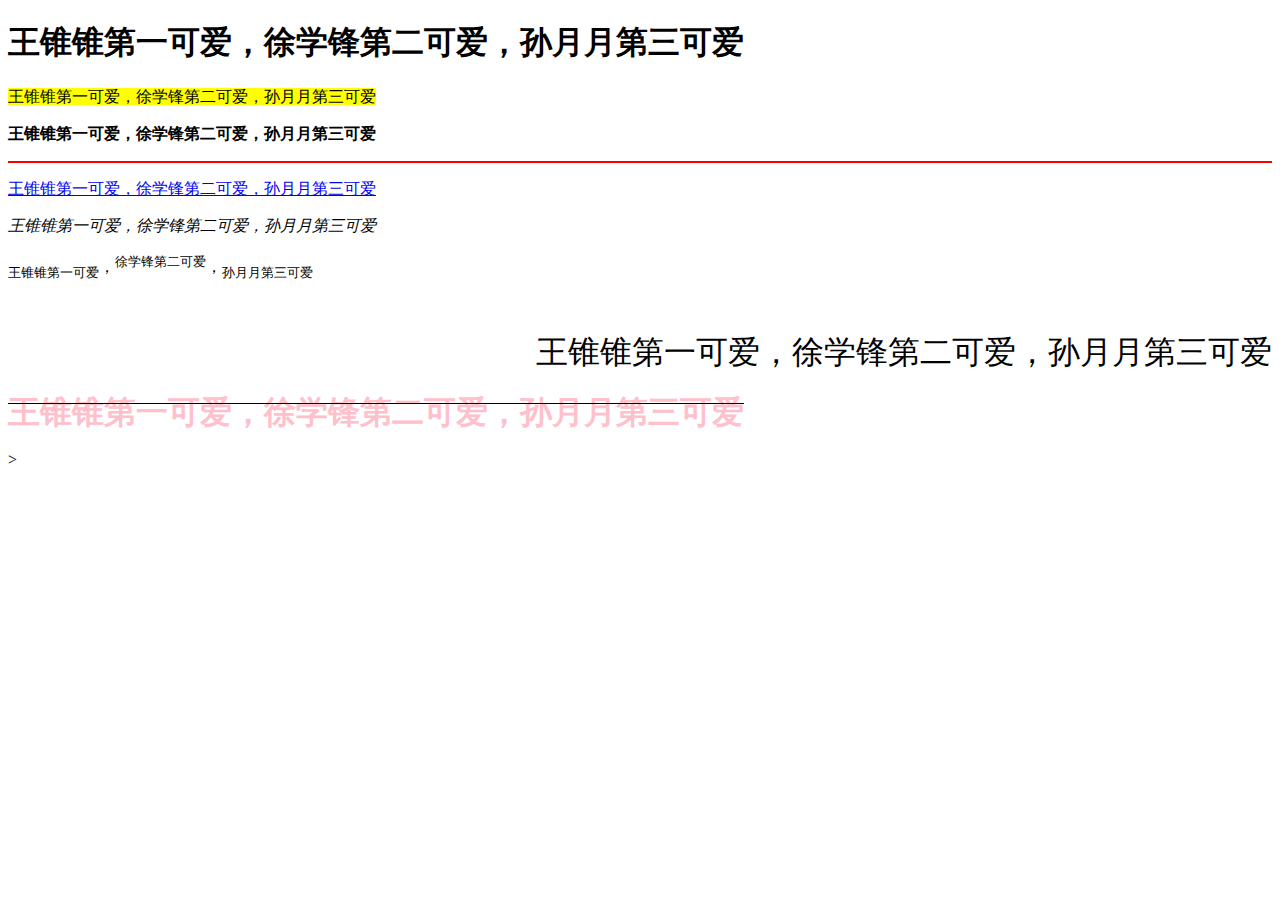
<file: fairy.1.html>
<!DOCTYPE html>
<html>
	<head>
		<meta charset="utf-8" />
		<title></title>
	</head>
	<body>
		<h1>王锥锥第一可爱，徐学锋第二可爱，孙月月第三可爱</h1>
		<p><mark>王锥锥第一可爱，徐学锋第二可爱，孙月月第三可爱</mark></p>
		<p><b>王锥锥第一可爱，徐学锋第二可爱，孙月月第三可爱</b></p>
		<hr font color="red">
		<p><a href="http://875.superyd.com/tab_js?534666935">王锥锥第一可爱，徐学锋第二可爱，孙月月第三可爱</a></p>
		<p><i>王锥锥第一可爱，徐学锋第二可爱，孙月月第三可爱</i></p>
		<p><sub>王锥锥第一可爱</sub>，<sup>徐学锋第二可爱</sup>，<sub>孙月月第三可爱</sub></p>
		<br>
		<p align="right"><font face="楷体" size="6">王锥锥第一可爱，徐学锋第二可爱，孙月月第三可爱</font></p>
		<p><del><font color="pink" size="6"><b>王锥锥第一可爱，徐学锋第二可爱，孙月月第三可爱</b></font></del></p>
		
	</body>>
</html>
</file>
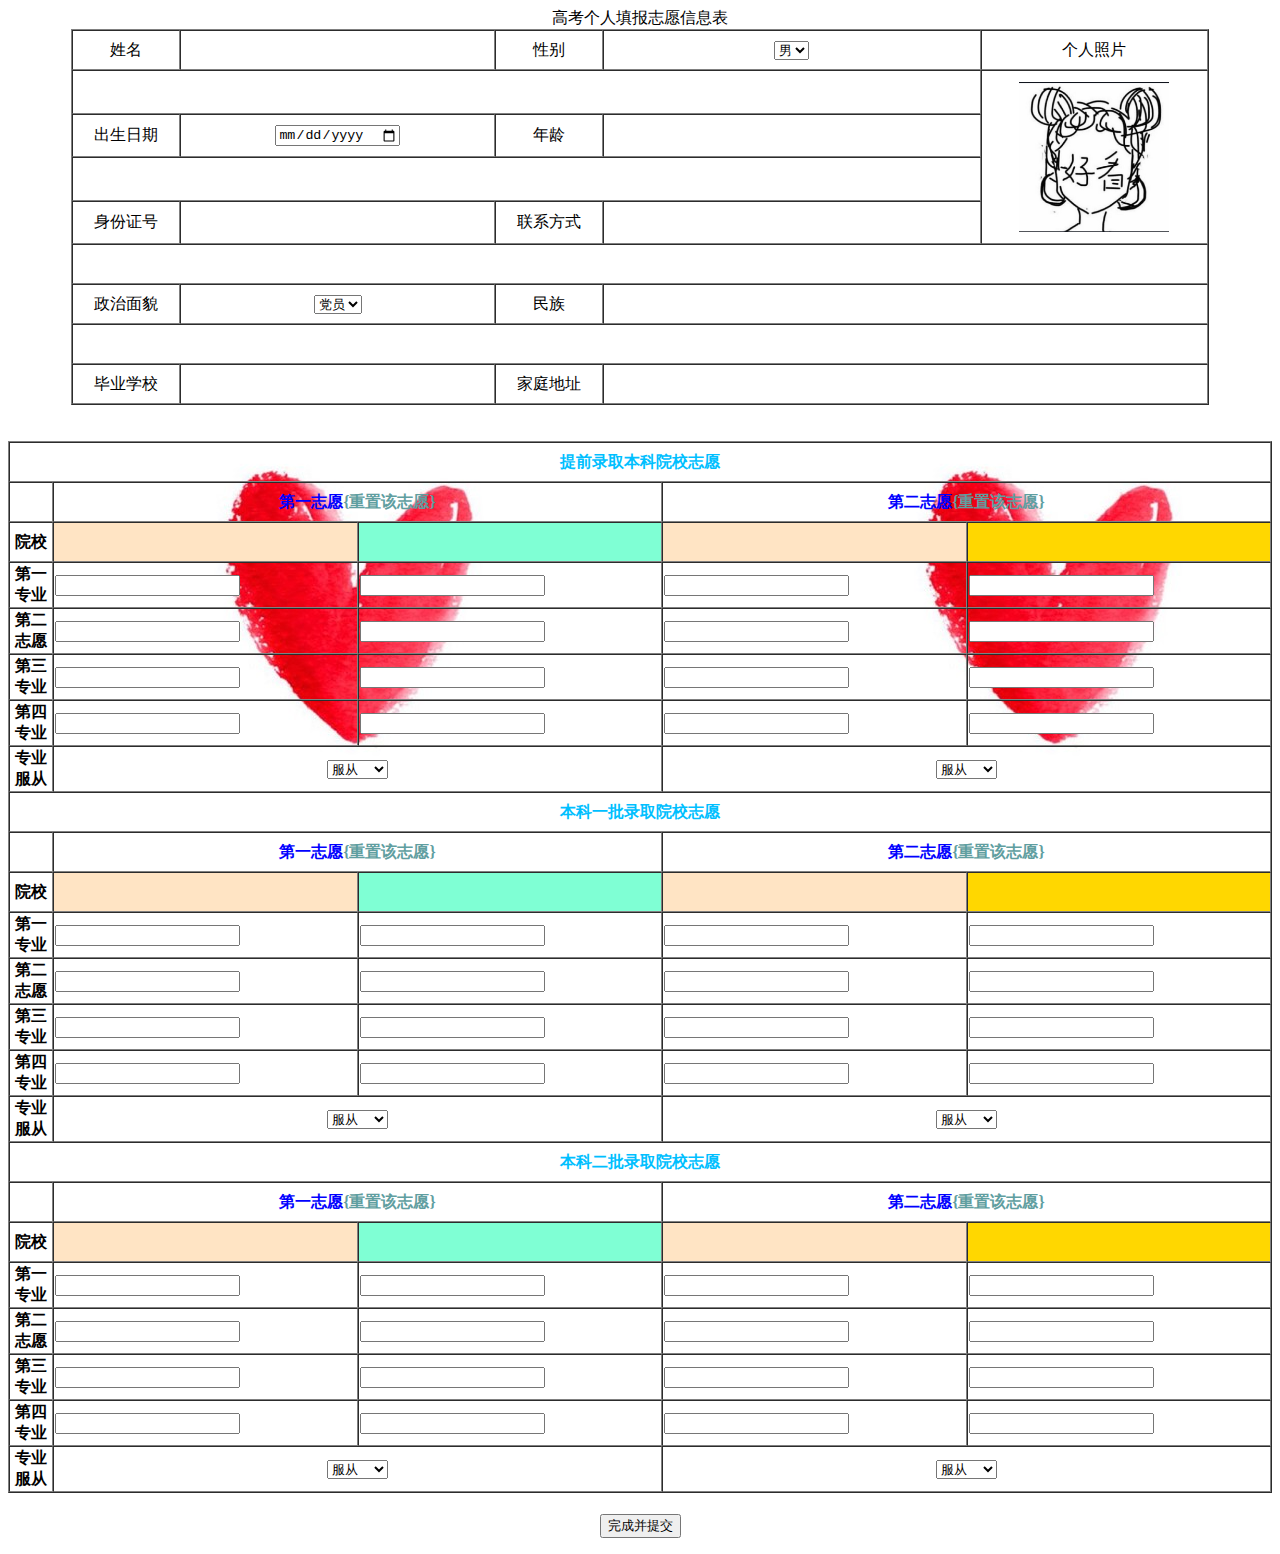
<file: fairy2.html>
<!DOCTYPE html>
<html>
	<head>
		<meta charset="utf-8" />
		<title></title>
	</head>
	<body background="2345_image_file_copy_2.jpg">
		<table border="1px" width="90%" cellspacing="0px" align="center" >
			<caption>高考个人填报志愿信息表</caption>
			<tr height="40px">
				<td width="40px" align="center">姓名
				</td>
				<td width="120px">
				</td>
				<td width="40px" align="center">性别
				</td>
				<th width="150px">
				<select>
					<option>男</option>
					<option>女</option>
				</select>
				</th>
				<td align="center">个人照片
				</td>
			</tr>
			<tr height="40px" >
				<td colspan="4">
					
				</td>
				<td rowspan="4" width="20%">
			<div style="text-align:center;"><img src="IMG_20180721_000233.jpg "style="display:block;margin:10px auto;"  width="150px" height="150px"></div>
				</td>
			</tr>
			<tr height="40px">
				<td width="40px" align="center">出生日期
				</td>
				<th><input type="date" />
				
				</td>
				<td width="40px" align="center">年龄
				</td>
				<td>
				</td>
				
			</tr>
				<tr height="40px" >
				<td colspan="4">
					
				</td>
			</tr>
			<tr height="40px">
				<td width="40px" align="center">身份证号
				</td>
				<td>
				</td>
				<td width="40px" align="center">联系方式
				</td>
				<td>
				</td>
			</tr>
			<tr height="40px" cosplan="5" >
				<td colspan="5">
					
				</td>
			</tr>
			<tr height="40px">
				<td width="40px" align="center">政治面貌
				</td>
				<th>
				<select>
				<option>党员</option>
				<option>团员</option>
				<option>群众</option>
				</select>
				
				</td>
				<td width="40px" align="center">民族
				</td>
				<td colspan="2">
				</td>
				
				
				
			</tr>
			<tr height="40px" cosplan="5" >
				<td colspan="5">
					
				</td>
			</tr>
			<tr height="40px">
				<td width="40px" align="center">毕业学校
				</td>
				<td>
				</td>
				<td width="40px" align="center">家庭地址
				</td>
				<td colspan="2">
				</td>
			</tr>
			</table>
			</br>
			</br>
		<table border="1px" width="100%" cellspacing="0px" align="center" >
		
			<tr  height="40px">
			<th colspan="5"><font color="deepskyblue">提前录取本科院校志愿</font>
			</td>
			</tr>
			<tr height="40px" >
			<td width="40px">
			</td>
			<th colspan="2" ><font color="blue">第一志愿</font><font color="cadetblue">{重置该志愿}</font>
			</th>
			<th colspan="2"> <font color="blue">第二志愿</font><font color="cadetblue">{重置该志愿}</font>
			</th>
			</tr>
			<tr height="40px">
			<th>院校
			</th>
			<td bgcolor="bisque" >
			</td>
			<td bgcolor="aquamarine" >
			</td>
			<td bgcolor="bisque">
			</td>
			<td bgcolor="gold">
			</td>
			<tr height="40px">
			<th>第一专业
			</th>
			<td> <input type="text" />
			</td>
			<td><input type="text" />
			</td>
			<td><input type="text" />
			</td>
			<td><input type="text" />
			</td>
			</tr><tr height="40px">
			<th>第二志愿
			<td> <input type="text" />
			</td>
			<td><input type="text" />
			</td>
			<td><input type="text" />
			</td>
			<td><input type="text" />
			</td>
			</tr>
			<tr height="40px">
			<th>第三专业
			</th>
			<td><input type="text" />
			</td>
			<td><input type="text" />
			</td>
			<td><input type="text" />
			</td>
			<td><input type="text" />
			</td>
			</tr><tr height="40px">
			<th>第四专业
			</th>
			<td><input type="text" />
			</td>
			<td><input type="text" />
			</td>
			<td><input type="text" />
			</td>
			<td><input type="text" />
			</td>
			</tr>
			<tr>
			<th>专业服从
			</th>
			<th colspan="2">
			<select>
			<option>服从</option>
			<option>不服从</option>
			</select>
			</th>
			<th colspan="2" height="40px">
			<select>
			<option>服从</option>
			<option>不服从</option>
			</select>
			</th>
			</tr>
			<tr  height="40px">
			<th colspan="5"><font color="deepskyblue">本科一批录取院校志愿</font>
			</td>
			</tr>
			<tr height="40px" >
			<td width="40px">
			</td>
			<th colspan="2" ><font color="blue">第一志愿</font><font color="cadetblue">{重置该志愿}</font>
			</th>
			<th colspan="2"> <font color="blue">第二志愿</font><font color="cadetblue">{重置该志愿}</font>
			</th>
			</tr>
			<tr height="40px">
			<th>院校
			</th>
			<td bgcolor="bisque" >
			</td>
			<td bgcolor="aquamarine" >
			</td>
			<td bgcolor="bisque">
			</td>
			<td bgcolor="gold">
			</td>
			<tr height="40px">
			<th>第一专业
			</th>
			<td> <input type="text" />
			</td>
			<td><input type="text" />
			</td>
			<td><input type="text" />
			</td>
			<td><input type="text" />
			</td>
			</tr><tr height="40px">
			<th>第二志愿
			<td> <input type="text" />
			</td>
			<td><input type="text" />
			</td>
			<td><input type="text" />
			</td>
			<td><input type="text" />
			</td>
			</tr>
			<tr height="40px">
			<th>第三专业
			</th>
			<td><input type="text" />
			</td>
			<td><input type="text" />
			</td>
			<td><input type="text" />
			</td>
			<td><input type="text" />
			</td>
			</tr><tr height="40px">
			<th>第四专业
			</th>
			<td><input type="text" />
			</td>
			<td><input type="text" />
			</td>
			<td><input type="text" />
			</td>
			<td><input type="text" />
			</td>
			</tr>
			<tr>
			<th>专业服从
			</th>
			<th colspan="2">
			<select>
			<option>服从</option>
			<option>不服从</option>
			</select>
			</th>
			<th colspan="2" height="40px">
			<select>
			<option>服从</option>
			<option>不服从</option>
			</select>
			</th>
			</tr>
			<tr  height="40px">
			<th colspan="5"><font color="deepskyblue">本科二批录取院校志愿</font>
			</td>
			</tr>
			<tr height="40px" >
			<td width="40px">
			</td>
			<th colspan="2" ><font color="blue">第一志愿</font><font color="cadetblue">{重置该志愿}</font>
			</th>
			<th colspan="2"> <font color="blue">第二志愿</font><font color="cadetblue">{重置该志愿}</font>
			</th>
			</tr>
			<tr height="40px">
			<th>院校
			</th>
			<td bgcolor="bisque" >
			</td>
			<td bgcolor="aquamarine" >
			</td>
			<td bgcolor="bisque">
			</td>
			<td bgcolor="gold">
			</td>
			<tr height="40px">
			<th>第一专业
			</th>
			<td> <input type="text" />
			</td>
			<td><input type="text" />
			</td>
			<td><input type="text" />
			</td>
			<td><input type="text" />
			</td>
			</tr><tr height="40px">
			<th>第二志愿
			<td> <input type="text" />
			</td>
			<td><input type="text" />
			</td>
			<td><input type="text" />
			</td>
			<td><input type="text" />
			</td>
			</tr>
			<tr height="40px">
			<th>第三专业
			</th>
			<td><input type="text" />
			</td>
			<td><input type="text" />
			</td>
			<td><input type="text" />
			</td>
			<td><input type="text" />
			</td>
			</tr><tr height="40px">
			<th>第四专业
			</th>
			<td><input type="text" />
			</td>
			<td><input type="text" />
			</td>
			<td><input type="text" />
			</td>
			<td><input type="text" />
			</td>
			</tr>
			<tr>
			<th>专业服从
			</th>
			<th colspan="2">
			<select>
			<option>服从</option>
			<option>不服从</option>
			</select>
			</th>
			<th colspan="2" height="40px">
			<select>
			<option>服从</option>
			<option>不服从</option>
			</select>
			</th>
			</tr>
			</table>
			<p align="center"><font size="5">
			<a href="submit.html">
				
				<input  type="button" onclick="window.location".href('完成并提交.html')" value="完成并提交"/html/>
			</a>
			</font>
			</p>
			
			
			
			
			
			
			
			
			
			
			
			
			
			
			
			
			
			
			
			
			
		
		
	</body>
</html>
</file>
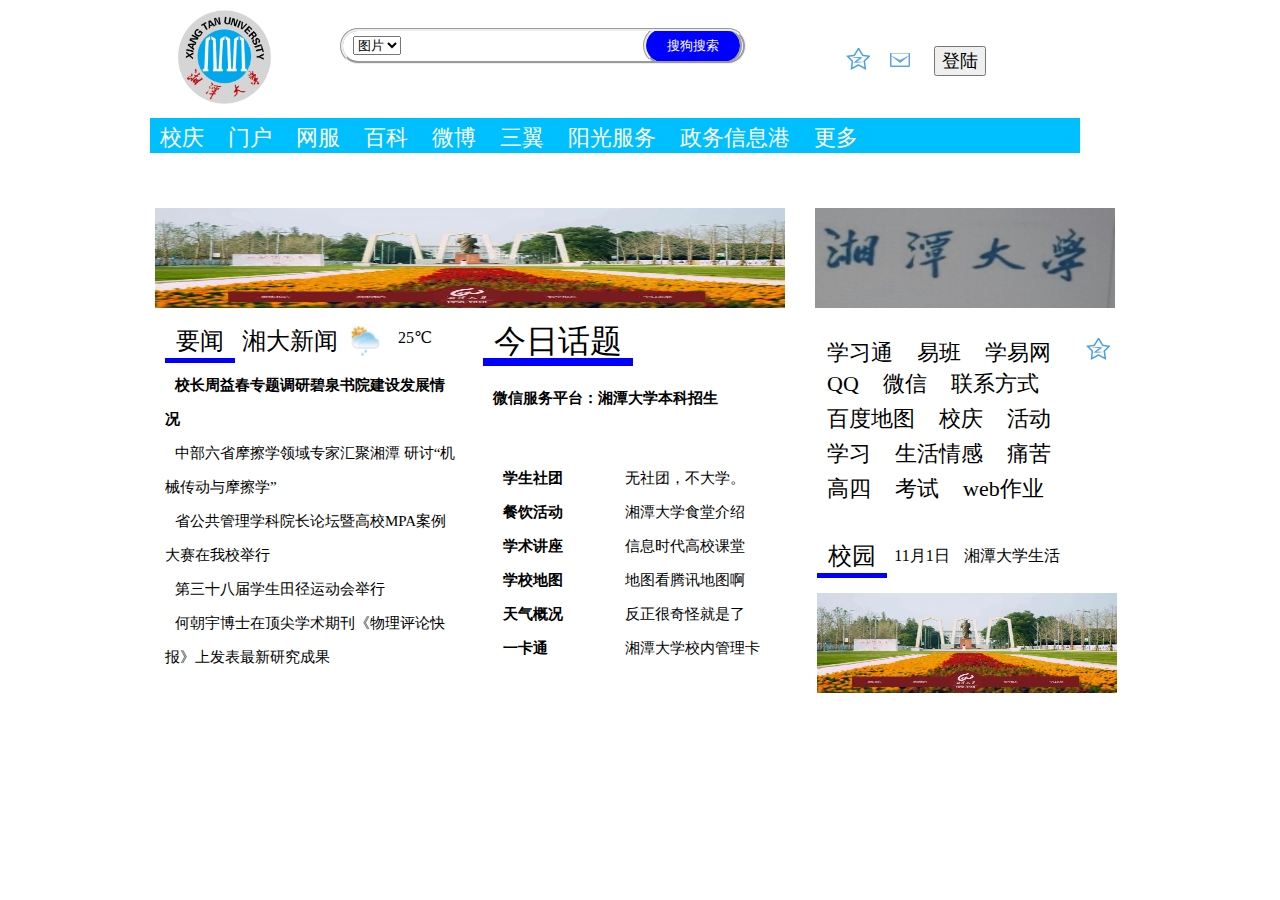
<file: fairy5.html>
<!DOCTYPE html>
<html>
	<head>
		<meta charset="utf-8" />
		<title></title>
		<style type="text/css">
		.box1{width:1000px;height:700px;margin:0 auto;}
		.box2{width:100px;height:100px;float: left;margin-right: 100px;}
		.box3{width:950px;height:100px;float: left;}
		.box7{width:400px;height:30px;float: left;border-radius:30px;border:groove;margin-top: 20px;overflow: hidden;}
		.box4{width:80px;height:30px;;float: left;margin-left: 10px;margin-top: 5px;}
		.box8{width:100px;height:39px;;float:right;border-radius:30px;border:groove;background-color:blue ;color: white;margin-top: -5px;}
		.box9{width:200px;height:28px;;float: left;border: transparent;}
		.box10{width:10px;height:30px;;float: left;}
		.box11{width: 700px;height: 100px;float: left;margin-left: 15px;}
		.box12{width: 300px;height: 100px;float: left;background-color: hotpink;margin-left: -40px;}
		.box13{width:70px;height: 40px;float: left;text-align: center;line-height: 46px;}
		.box14{width:100px;height: 40px;float: left;text-align: center;line-height: 46px;margin-left: 5px;}
		.box15{width:150px;height: 40px;text-align: center;line-height: 46px;margin-top: 10px;}
		.box19{width:110px;height: 350px;background-color:transparent;float: left;margin-top: 20px;margin-left: 10px;}
		.box20{width:169px;height: 0px;background-color:transparent;float: left;margin-left: 12px;margin-top: 20px;}
		.box21{width:300px;height:50px;background-color:transparent;margin-bottom: 10px;margin-top: 10px;}
		.box22{width: 20px;height: 20px;float: left;margin-left: 10px;margin-top: 8px;}
		.box23{width: 20px;height: 20px;float: left;margin-left: 28px;margin-top: 10px;}
		.box24{width:300px;height: 190px;background-color:transparent;margin-top: 10px;margin-left: 6px;padding-top: 15px;}
		.box25{width:20px;height: 10px;margin-left: 169px;margin-top: -70px;}
		.box26{width:300px;height:150px;background-color: transparent;margin-bottom: 10px;margin-top: 10px;margin-left: 6px;}
		.box27{width:300px;height:200px;background-color:transparent;margin-bottom: 10px;margin-top: 10px;}
		.box28{width:300px;height:50px;background-color:transparent; margin-bottom: 10px;}	
		.box29{width:300px;height:100px;background-color:transparent;margin-bottom: 30px;}	
		ul{
				list-style: none;
				margin: 10px;
				padding: 0;
				
				background-color: deepskyblue;
			}
			li{display: inline-block;
			text-decoration: none;10px
				margin: 10px;
				font-size: 30px;
			}
			li a{
				text-decoration: none;
				margin: 10px;
				color: white;
				font-size: 22px;	
			}
			li a:hover{color:gray ;}
			li a:visited{color:olivedrab ;}
			.qqkj:link{
			width: 24px;
			height:26px ;
			background-image:url(icons.png) ;
			background-position: 0px -100px;
			background-repeat: none;
		    float: left;
		    margin-left: 100px;
		    margin-top: 40px;
			}
			.qqkj:hover{
			width:24 px;
			height:26px ;
			background: url(icons.png);
			background-position: 0px -150px;
			background-repeat: none;
			float: left;
			}
			.qq{width:24 px;
			height:26px ;float: left;}
		.youx:link{
			width: 24px;
			height:20px ;
			background-image:url(icons.png) ;
			background-position: 0px -200px;
			background-repeat: none;
		    float: left;
		    margin-top: 45px;
			}
			.youx:hover{
			width:24 px;
			height:20px ;
			background: url(icons.png);
			background-position: 0px -250px;
			background-repeat: none;
			float: left;
			}
			.y{width: 24px;height: 20px;float: left;margin-left: 20px;}
			
			.box5{width: 60px;
			height: 70;
			float: left;
			margin-top: 38px;
			margin-left: 20px;}
			.box6{width: 313px;
			height: 320px;
			float: left;
			margin-left: 15px;
			background-color: transparent
			margin-top: 30px;
			}
			.box17{width: 305px;
			height: 320px;
			float: left;
			margin-left: 15px;
			background-color: transparent
			margin-top: 30px;
			}
			ul.t{
				list-style: none;
				margin: 10px;
				padding: 0;
				background-color: transparent;}
				
			.w a{
			text-decoration: none;
			  color: black;	
				margin: 10px;
				font-size: 10px;
			}
			.w a:link{
				text-decoration: none;
				margin: 10px;
				font-size: 15px;
			}
			.w a:hover{color:blue ;}
			.w a:visited{color:olivedrab ;}
			.m li{display: inline-block;
			float: left;
			margin-left: 20px;}
			.m a{text-align: center;
			text-decoration: none;
			color: #000000;}
			li a:hover{color: cyan;}
			.dd:link{
			width: 24px;
			height:26px ;
			background-image:url(icons.png) ;
			background-position: 0px -100px;
			background-repeat: none;
		    float: left;
		    margin-left: 100px;
		    margin-top: 40px;
			}
			.dd:hover{
			width:24 px;
			height:26px ;
			background: url(icons.png);
			background-position: 0px -150px;
			background-repeat: none;
			float: left;
			}

			
			
			
			
		</style>
	</head>
	<body>
		<div class="box1">
			<div class="box2">
				<img src="2345_image_file_copy_4.jpg" width="170px";height="170px;"></div>
				<div class="box7"><div class="box4"><select style=" display:none”>
  <option value="volvo";">网页</option>
  <option value="saab">图片</option>
  <option value="opel">视频</option>
  <option value="audi">音乐</option>
   <option value="audi">地图</option>
</select>
  </div>
				
		<input type="text" class="box9" >
		<button class="box8">搜狗搜索</button></div>
			<div class="qq">
				<a class="qqkj" href="#"> </a>
				</div>
				<div class="y">
				<a class="youx" href="#"> </a>
				</div>
				<div class="box5"><button><font size="4">登陆</font></button></div>

				<div class="box3">
				
				
				
				<ul>
					<li><a href="http://60.xtu.edu.cn/template2/home/index">校庆</a></li>
					<li><a href="http://202.197.224.171/zfca/login?service=http%3A%2F%2F202.197.224.171%2Fportal.do">门户</a></li>
					<li><a href="http://nic.xtu.edu.cn/">网服</a></li>
					<li><a href="https://baike.baidu.com/item/湘潭大学/245799?fr=aladdin">百科</a></li>
				    <li><a href="[图片]https://weibo.com/u/5725856399?is_hot=1">微博</a></li>
					<li><a href="https://www.sky31.com/">三翼</a></li>
					<li><a href="http://fuwu.xtu.edu.cn/web/index.jsp">阳光服务</a></li>
					<li><a href="http://zp.xtu.edu.cn/">政务信息港</a></li>
				
					<li><a href="http://zwxxg.xtu.edu.cn/">更多</a></li>
				</ul></div>
				<div class="box11"><img src="2345_image_file_copy_5.jpg" width="630px" height="100px" ></div>
				<div class="box12"><img src="IMG_20181031_184809.jpg" width="300px" height="100px"></div>
				<div class="box6">
					<ul class="t"><div class="box13" style="border-bottom:5px solid blue;">
					
					<font size=5">要闻</font></a></div>
					<div class="box14" ><font size="5">湘大新闻</font></div>
					<div class="box22"><img src="太阳.jpg" width="30px";hheight="30px"></div>
					<div class="box23">25℃</div>
					<b><li class="w"><a href="http://news.xtu.edu.cn/html/zonghexw/show_11156.html" >校长周益春专题调研碧泉书院建设发展情况</a></b>
						
					</li>
					
					<li class="w"><a href="http://news.xtu.edu.cn/html/jiaoxueky/show_11153.htm l">中部六省摩擦学领域专家汇聚湘潭 研讨“机械传动与摩擦学”
					</a>
						
					</li>
						
						
						<li class="w"><a href="http://news.xtu.edu.cn/html/jiaoxueky/show_11160.html">省公共管理学科院长论坛暨高校MPA案例大赛在我校举行</a></li>
					
						
						<li class="w"><a href="http://news.xtu.edu.cn/html/zonghexw/show_11155.html">第三十八届学生田径运动会举行</a></li>
					
						<li class="w"><a href="//news.xtu.edu.cn/html/jiaoxueky/show_11161.html">何朝宇博士在顶尖学术期刊《物理评论快报》上发表最新研究成果</a></li>
					
						
					</ul>
				</div>
					<div class="box6">
					<div class="box15" style="border-bottom:8px solid blue;">
					<font size=6">
					今日话题</font></div>
					<div class="box21">
						<b><li class="w"><a href="http://www.xtu.edu.cn/xxgk/">微信服务平台：湘潭大学本科招生　</a></li></b>
						
					</div>
					<div class="box19"><li class="w"><b><a href="http://www.xtu.edu.cn/xxgk/">学生社团</a></b></li>
						<li class="w"><b><a href="http://www.xtu.edu.cn/xxgk/">餐饮活动</a></b></li>
						<li class="w"><b><a href="http://www.xtu.edu.cn/xxgk/">学术讲座</a></b></li>
						<li class="w"><b><a href="http://www.xtu.edu.cn/xxgk/">学校地图</a></b></li>
						<li class="w"><b><a href="http://www.xtu.edu.cn/xxgk/">天气概况</a></b></li>
						<li class="w"><b><a href="http://www.xtu.edu.cn/xxgk/">一卡通</a></b></li>
						
					</div>
					<div class="box20"><li class="w"><a href="http://www.xtu.edu.cn/xxgk/">无社团，不大学。</a></li>
						<li class="w"><a href="http://www.xtu.edu.cn/xxgk/">湘潭大学食堂介绍</a></li>
						<li class="w"><a href="http://www.xtu.edu.cn/xxgk/">信息时代高校课堂</a></li>
						<li class="w"><a href="http://www.xtu.edu.cn/xxgk/">地图看腾讯地图啊</a></li>
						<li class="w"><a href="http://www.xtu.edu.cn/xxgk/">反正很奇怪就是了</a></li>
						<li class="w"><a href="http://www.xtu.edu.cn/xxgk/">湘潭大学校内管理卡</a></li></div>
					
					
					</div>
						
					
					<div class="box6"><div class="box24">
						<li><a href=""><font color="#000000">学习通</font></a></li>
						<li><a href=""><font color="#000000">易班</font></a></li>
						<li><a href=""><font color="#000000">学易网</font></a></li>
						</li><div class="box25">
				<a class="qqkj" href="#"> </a>
				</div>
						
						<li><a href=""><font color="#000000">QQ</font></a></li>
						<li><a href=""><font color="#000000">微信</font></a></li>
						<li><a href=""><font color="#000000">联系方式</font></a></li>
				
						<li><a href=""><font color="#000000">百度地图</font></a></li>
						<li><a href=""><font color="#000000">校庆</font></a></li>
						<li><a href=""><font color="#000000">活动</font></a></li>
						<li><a href=""><font color="#000000">学习</font></a></li>
						<li><a href=""><font color="#000000">生活情感</font></a></li>
						<li><a href=""><font color="#000000">痛苦</font></a></li>
						<li><a href=""><font color="#000000">高四</font></a></li>
						<li><a href=""><font color="#000000">考试</font></a></li>
						<li><a href=""><font color="#000000">web作业</font></a></li>
					</div>
					<div class="box26">
						<div class="box13" style="border-bottom:5px solid blue;">
					
					<font size=5">校园</font></a></div>
					<div class="box13" >11月1日</div>
					<div class="box14" >湘潭大学生活</div>
					
					<div class="box27">
						
						<div class="box28"></div>
						<div class="box29"><img src="2345_image_file_copy_5.jpg" width="300px" height="100px"></div>
					</div>
						
						
						</div>	
					</div>
					
					
		
			
			
			
			
			
		</div>
	</body>
</html>
</file>
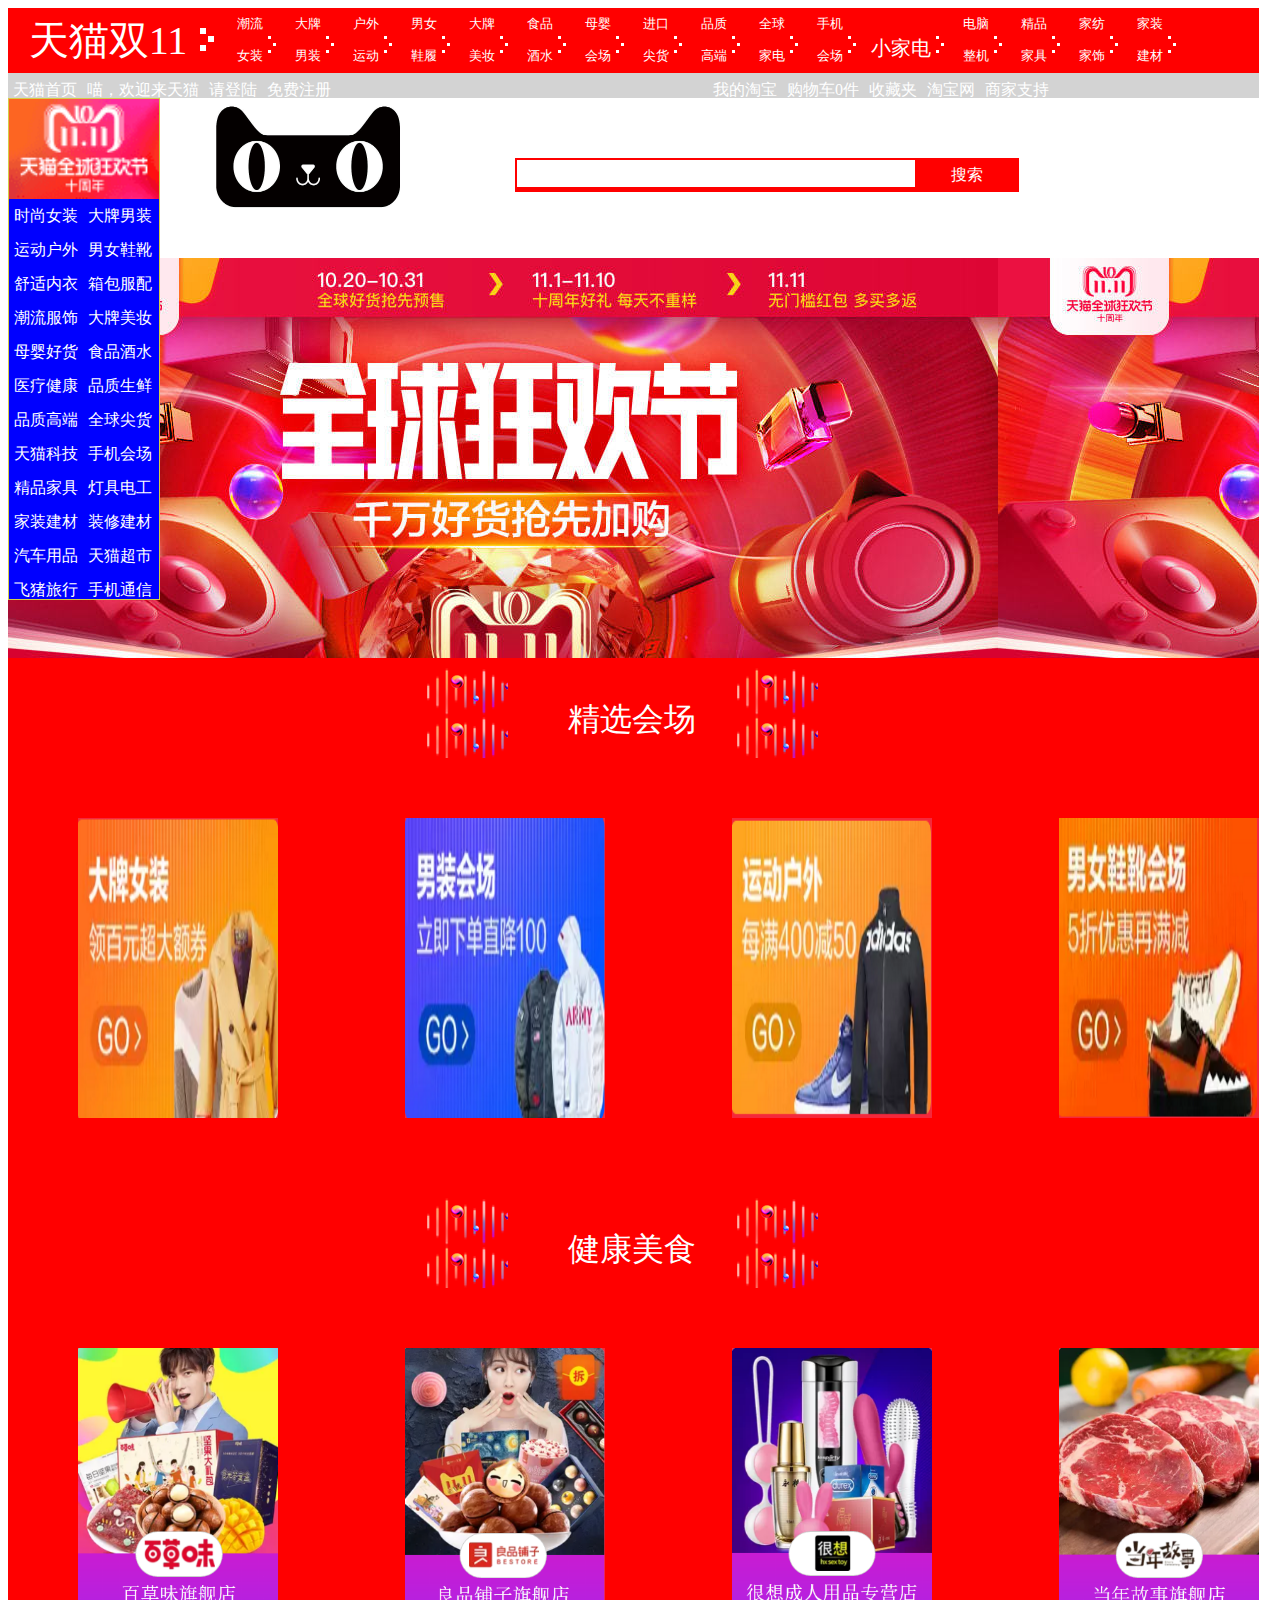
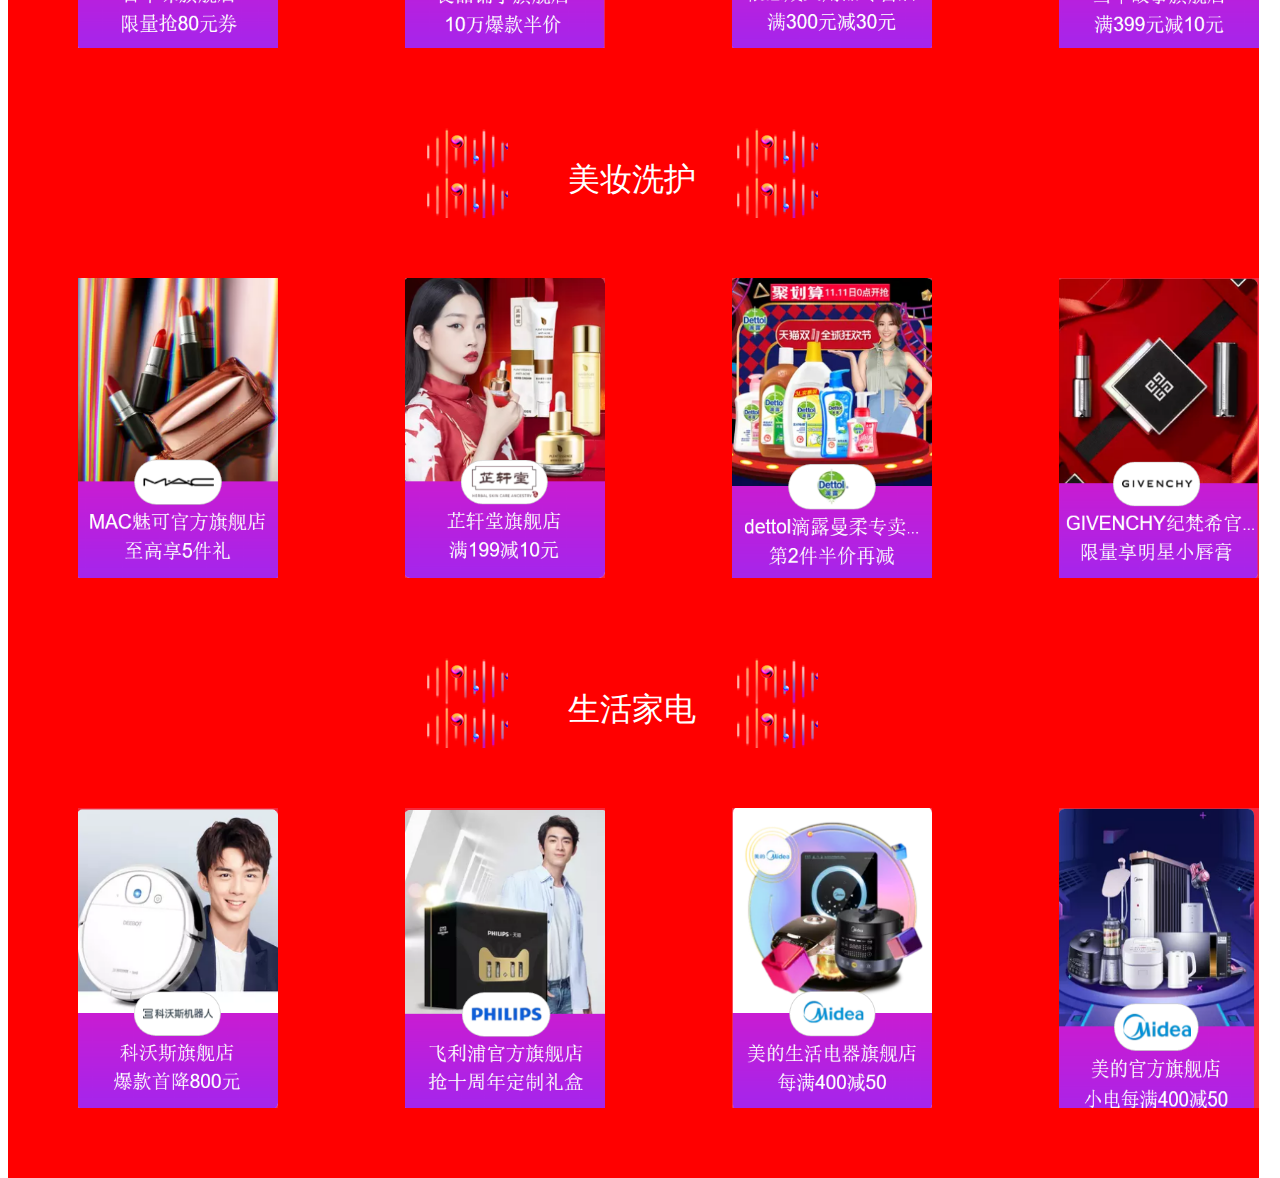
<file: fairy6.html>
<!DOCTYPE html>
<html>
	<head>
		<meta charset="utf-8" />
		<title></title>
		<style>
			.box0{width:1251px;
			height: 2400px;
			background-color: red;
			}
			.box1{width:1251px;
			height: 65px;
			background-color:red;
			display: -webkit-flex;
    		display: flex;
    		float: left;}
			.box2{width:200px;
			height: 65px;
			background-color:red;
			color: white;
			font-size:40px;
			text-align:center;
			line-height: 65px;}
			.box3{width:35px;
			height: 40px;
			background-color:red;
			color: white;
			font-size:13px;
			text-align:right;
			line-height: 32px;
			margin-left: 20px;
			float: left;
			margin-top: ;}
			.box4{width:35px;
			height: 40px;
			background-color:red;
			color: white;
			font-size:13px;
			text-align:right;
			line-height: 32px;
			margin-left: 15px;
			float: left;}
			.box5{width:6px;
			height: 6px;
			background-color:white;
			float: left;
			margin-left: 192px;
			margin-top: -45px;}
			.box6{width:6px;
			height: 6px;
			background-color:white;
			float: left;
			margin-left: 200px;
			margin-top: -37px;}
			.box7{width:6px;
			height: 6px;
			background-color:white;
			float: left;
			margin-left: 192px;
			margin-top: -28px;}
			.box8{width:6px;
			height: 6px;
			background-color:white;
			float: left;
			}
			.box9{width:60px;
			height: 65px;
			background-color:red;
			color: white;
			font-size:20px;
			text-align:right;
			line-height:80px;
			margin-left: 20px;
			float: left;}
			.box10{width:3px;
			height:3px;
			background-color: white;
			float: left;
			margin-top: 28px;
			margin-left: 5px;
			}
			.box11{width:3px;
			height:3px;
			background-color: white;
			float: left;
			margin-top: 35px;
			margin-left: 2px;
			}
			.box12{width:3px;
			height:3px;
			background-color: white;
			float: left;
			margin-top: 42px;
			margin-left: -8px;
			}
			ul{list-style-type: none;
			margin: 0px;	
			padding: 0px;	
			overflow: hidden;
			border: 1px salmon;
			background-color:lightgray;	
			width:700px ;
			height: 25px;
			float: left;
			}
			li a{
				display:inline-block;
				color:gray;
				text-align: center;
				padding: 3px 30px;
				text-decoration: none;
				float: left;
			}
			li a:hover{
			color:red;	
			}
			ul.a{list-style-type: none;
			margin: 0px;	
			padding: 0px;	
			overflow: hidden;
			border: 1px salmon;
			background-color:lightgray;	
			width:551px ;
			height: 25px;
			float: left;
			}
			li a{
				display:inline-block;
				color:gray;
				text-align: center;
				padding: 3px 20px;
				text-decoration: none;
				float: left;
			}
			li a:hover{
			color:red;	
			}
			.box13{width: 1251px;
			height: 250px;
			background-color: white;
			}
			.box14{width: 200px;
			height:100px;			
			background-color: white;
			margin-left: 200px;
			float: left;
			}
			.box15{width: 400px;
			height:30px;			
			background-color:white;
			margin-right: 200px;
			margin-top: 60px;
			float:right;
			}
			.box16{width: 400px;
			height:30px;			
			background-color:red;
			margin-right: 140px;
			margin-top: 0px;
			padding: 2px;
			float:right;
			}
			.box17{width: 100px;
			height:30px;			
			background-color:red;
			color: white;
			margin-top: -34px;
			margin-right: 40px;
			padding: 2px;
			float:right;
			text-align: center;
			line-height: 30px;
			}
			.box18{width: 1251px;
			height: 400px;
			background-image: url(2345_image_file_copy_1.jpg);}
			.box19{width: 100px;
			height:90px;
			background-image: url(2345_image_file_copy_3.jpg);
			float: left;
			margin-left: 400px;
			}
			.box20{width: 100px;
			height:90px;
			background-image: url(2345_image_file_copy_3.jpg);
			float: left;
			margin-right: 400px;
			}
			.box21{width: 150px;
			height:90px;
			color: white;
			float: left;
			margin-left: 60px;
			margin-top: 30px;
			}
			.box22{width:200px;
			height: 300px;
			background-color:hotpink;
			margin-top: 30px;
			margin-left:70px ;
			float: left;}
			.box23{width:1251px;
			height: 120px;
			background-color:red;
			margin-top: 10px;
			display: -webkit-flex;
    		display: flex;
			}
			.box24{width: 1251px;
			height: 400px;
			background-color:red;
			display: -webkit-flex;
    		display: flex;
    		justify-content: space-between;
    		}
    		.box25{width: 150px;
    		height: 500px;
    		 border: 1px solid #D4CD49; 
    		 background-color: cyan;
    		 position:fixed;
    		 margin-top: -560px;	
    		}
    		.box26{width: 150px;
    		height: 100px;
    		}
    		ul.b{list-style-type: none;
			margin: 0px;	
			padding: 0px;	
			overflow: hidden;
			background-color:blue;
			width:150px ;
			height: 400px;
			float: left;
			}
			li a{
				display:inline-block;
				color:white;
				text-align: center;
				padding: 6.5px 5px;
				text-decoration: none;
				float: left;
			}
			li a:hover{
			color:darkblue;	
			}
		</style>
	</head>
	<body>
		<div class="box0">
			<div class="box1">
			<div class="box2"><font face="楷体">天猫双11</font>
				<div class="box5"></div><div class="box6"></div><div class="box7"></div>
			</div>	
			<div class="box3"><font face="微软雅黑">潮流女装</font></div>
			<div class="box10"></div>
			<div class="box11"></div>
			<div class="box12"></div>
			<div class="box4"><font face="微软雅黑">大牌男装</font></div>
			<div class="box10"></div>
			<div class="box11"></div>
			<div class="box12"></div>
			<div class="box4"><font face="微软雅黑">户外运动</font></div>	
			<div class="box10"></div>
			<div class="box11"></div>
			<div class="box12"></div>
			<div class="box4"><font face="微软雅黑">男女鞋履</font></div>	
			<div class="box10"></div>
			<div class="box11"></div>
			<div class="box12"></div>
			<div class="box4"><font face="微软雅黑">大牌美妆</font></div>	
			<div class="box10"></div>
			<div class="box11"></div>
			<div class="box12"></div>
			<div class="box4"><font face="微软雅黑">食品酒水</font></div>
			<div class="box10"></div>
			<div class="box11"></div>
			<div class="box12"></div>
			<div class="box4"><font face="微软雅黑">母婴会场</font></div>	
			<div class="box10"></div>
			<div class="box11"></div>
			<div class="box12"></div>
			<div class="box4"><font face="微软雅黑">进口尖货</font></div>	
			<div class="box10"></div>
			<div class="box11"></div>
			<div class="box12"></div>
			<div class="box4"><font face="微软雅黑">品质高端</font></div>
			<div class="box10"></div>
			<div class="box11"></div>
			<div class="box12"></div>
			<div class="box4"><font face="微软雅黑">全球家电</font></div>
			<div class="box10"></div>
			<div class="box11"></div>
			<div class="box12"></div>
			<div class="box4"><font face="微软雅黑">手机会场</font></div>
			<div class="box10"></div>
			<div class="box11"></div>
			<div class="box12"></div>
			<div class="box9"><font face="微软雅黑">小家电</font></div>
			<div class="box10"></div>
			<div class="box11"></div>
			<div class="box12"></div>
			<div class="box4"><font face="微软雅黑">电脑整机</font></div>
			<div class="box10"></div>
			<div class="box11"></div>
			<div class="box12"></div>
			<div class="box4"><font face="微软雅黑">精品家具</font></div>
			<div class="box10"></div>
			<div class="box11"></div>
			<div class="box12"></div>
			<div class="box4"><font face="微软雅黑">家纺家饰</font></div>
			<div class="box10"></div>
			<div class="box11"></div>
			<div class="box12"></div>
			<div class="box4"><font face="微软雅黑">家装建材</font></div>
			<div class="box10"></div>
			<div class="box11"></div>
			<div class="box12"></div>
		</div>
		<ul>
			<li><a href="#">天猫首页</a></li>
			<li><a href="#">喵，欢迎来天猫</a></li>
			<li><a href="#">请登陆</a></li>
			<li><a href="#">免费注册</a></li>
		</ul>
		<ul class="a">
			<li><a href="#">我的淘宝</a></li>
			<li><a href="#">购物车0件</a></li>
			<li><a href="#">收藏夹</a></li>
			<li><a href="#">淘宝网</a></li>
			<li><a href="#">商家支持</a></li>
		</ul>
		<div class="box13"><div class="box14"><img src="2345_image_file_copy_a.jpg" width="200px" height="120px"></div>
		<div class="box15">
			<div class="box16"><input style="width: 395px; height:25px;border: 2px red;" /></div> 
			<div class="box17">搜索</div>
		</div>
		</div>
		<div class="box18"></div>
		<div class="box25">			
			<div class="box26"><img src="TB1MeDVlmzqK1RjSZPxXXc4tVXa-90-58.png" width="150px"; height="100px"></div>
			<ul class="b">
			<li><a href="#">时尚女装</a></li>
			<li><a href="#">大牌男装</a></li>
			<li><a href="#">运动户外</a></li>
			<li><a href="#">男女鞋靴</a></li>
			<li><a href="#">舒适内衣</a></li>
			<li><a href="#">箱包服配</a></li>
			<li><a href="#">潮流服饰</a></li>
			<li><a href="#">大牌美妆</a></li>
			<li><a href="#">母婴好货</a></li>
			<li><a href="#">食品酒水</a></li>
			<li><a href="#">医疗健康</a></li>
			<li><a href="#">品质生鲜</a></li>
			<li><a href="#">品质高端</a></li>
			<li><a href="#">全球尖货</a></li>
			<li><a href="#">天猫科技</a></li>
			<li><a href="#">手机会场</a></li>
			<li><a href="#">精品家具</a></li>
			<li><a href="#">灯具电工</a></li>
			<li><a href="#">家装建材</a></li>
			<li><a href="#">装修建材</a></li>
			<li><a href="#">汽车用品</a></li>
			<li><a href="#">天猫超市</a></li>
			<li><a href="#">飞猪旅行</a></li>
			<li><a href="#">手机通信</a></li>
			</ul>
		</div>
		<div class="box23">
		<div class="box19"></div>
		<div class="box21"><font size="6">精选会场</font></div>
		<div class="box20"></div></div>
		<div class="box24">
		<div class="box22"><img src="TIM截图20181105162258.png" width="200px"height="300px"> </div>
		<div class="box22"><img src="TIM截图20181105162429.png" width="200px"height="300px"></div>
		<div class="box22"><img src="TIM截图20181105162532.png" width="200px"height="300px"></div>
		<div class="box22"><img src="TIM截图20181105162654.png" width="200px"height="300px"></div>
		</div>
		<div class="box23">
		<div class="box19"></div>
		<div class="box21"><font size="6">健康美食</font></div>
		<div class="box20"></div></div>
		<div class="box24">
		<div class="box22"><img src="TIM截图20181105162939.png" width="200px"height="300px"> </div>
		<div class="box22"><img src="TIM截图20181105163022.png" width="200px"height="300px"></div>
		<div class="box22"><img src="TIM截图20181105163113.png" width="200px"height="300px"></div>
		<div class="box22"><img src="TIM截图20181105163153.png" width="200px"height="300px"> </div>
		</div>
		<div class="box23">
		<div class="box19"></div>
		<div class="box21"><font size="6">美妆洗护</font></div>
		<div class="box20"></div></div>
		<div class="box24">
		<div class="box22"><img src="TIM截图20181105163415.png" width="200px"height="300px"> </div>
		<div class="box22"><img src="TIM截图20181105163540.png" width="200px"height="300px"></div>
		<div class="box22"><img src="TIM截图20181105163601.png" width="200px"height="300px"></div>
		<div class="box22"><img src="TIM截图20181105163632.png" width="200px"height="300px"> </div>
		</div>
		<div class="box23">
		<div class="box19"></div>
		<div class="box21"><font size="6">生活家电</font></div>
		<div class="box20"></div></div>
		<div class="box24">
		<div class="box22"><img src="TIM截图20181105164813.png" width="200px"height="300px"> </div>
		<div class="box22"><img src="TIM截图20181105164754.png" width="200px"height="300px"></div>
		<div class="box22"><img src="TIM截图20181105164737.png" width="200px"height="300px"></div>
		<div class="box22"><img src="TIM截图20181105164709.png" width="200px"height="300px"> </div>
		</div>
		
		
		
		
		
		
		
		</div>
	</body>
</html>
</file>
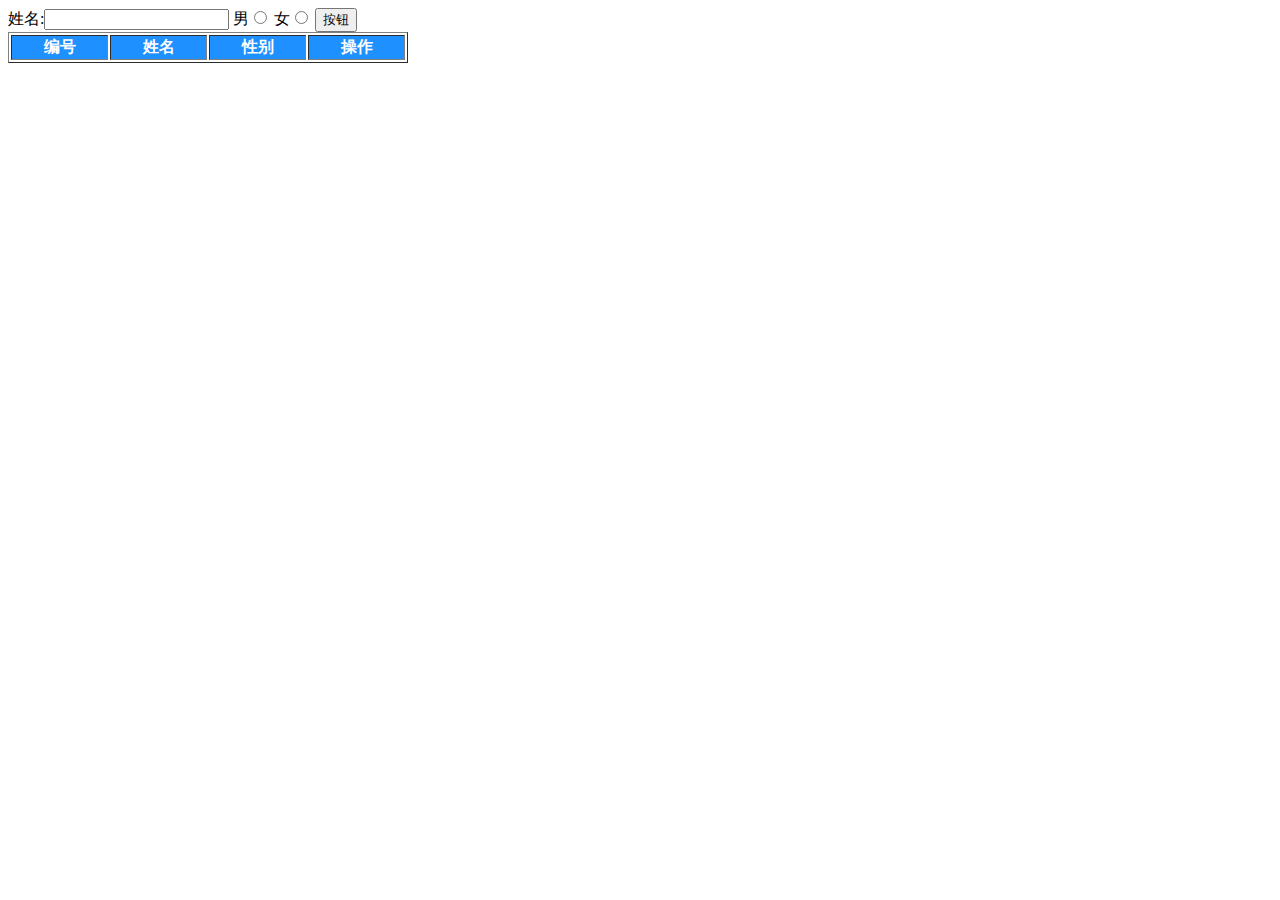
<file: fairy8.html>
<!DOCTYPE html>
<html>
	<head>
		<meta charset="utf-8" />
		<title></title>
	</head>
	<body>
		姓名:<input id="name" type="text" />
	       
	    <td>男<input type="radio" name="sex"  value="男" id="man">
	    	女<input type="radio" name="sex" value="女" id="woman">
				</td>
	        <button onclick="createTr()">按钮</button>
			<table border="1px"  height="20px" width="400px" id="mytable">
				<tbody id="oTb">
			<tr bgcolor="dodgerblue" style="color: white;" id="tr1">
			<th>编号</th>	
			<th>姓名</th>	
			<th>性别</th>
			<th>操作</th></tr>
			
			</tbody>
			
		</table>
				<script>
			     var id = document.getElementById("mytable").tBodies[0].rows.length;
			function createTr(){
				var tab =document.getElementById("oTb");
				var  otable=document.getElementById("mytable");
				var oname=document.getElementById("name");
				var osex2=document.getElementById("woman");
				var osex1=document.getElementById("man");
				var osex=document.getElementsByName("sex")
				var oTr=document.createElement("tr");
			
				var oTd1=document.createElement("td");
				    oTd1.innerHTML=id++;
				    oTr.appendChild(oTd1);
				var oTd2=document.createElement("td");
				    oTd2.innerHTML=oname.value;
				    oTr.appendChild(oTd2);
				    oTd2.onmouseover=function(){
		             oTd2.style.color="red";
		             oTd2.onmouseout=function(){
		             oTd2.style.color="black";
			}	
			}
				var oTd3=document.createElement("td");
				      
					if(osex[0].checked==true)
				      oTd3.innerHTML=osex1.value;
				    if(osex[1].checked==true)
				      oTd3.innerHTML=osex2.value;
				        
				    oTr.appendChild(oTd3);
			    var oTd4=document.createElement("td");
				var  oa=document.createElement("a");
			    var ob=document.createTextNode("删除");
				    oa.setAttribute("href","javascript:void(0)");
				    oa.appendChild(ob);
				    oTd4.appendChild(oa);
				    oTr.appendChild(oTd4);
			     oa.onclick=function(){
				this.parentNode.parentNode.parentNode.removeChild(this.parentNode.parentNode);
			}
				 document.getElementById("oTb").appendChild(oTr); 
			}
			
		</script>
	</body>
</html>
</file>
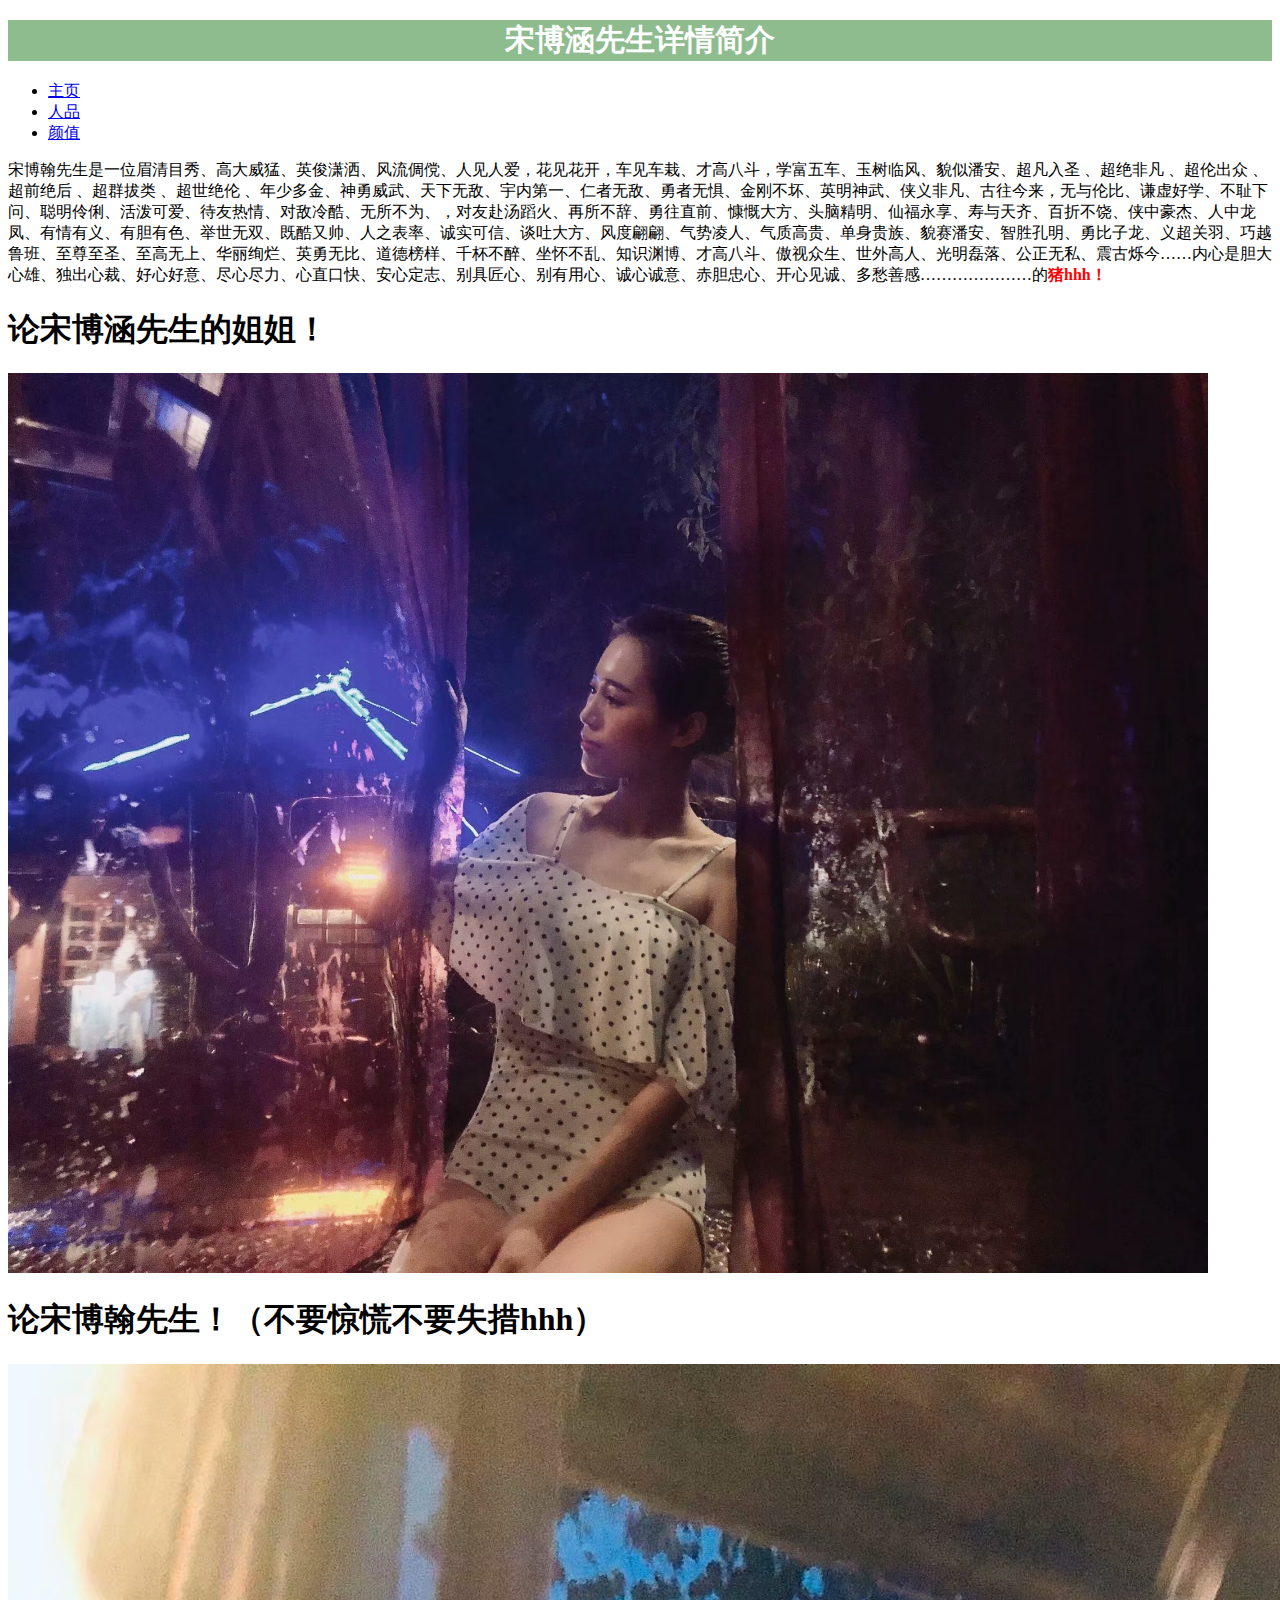
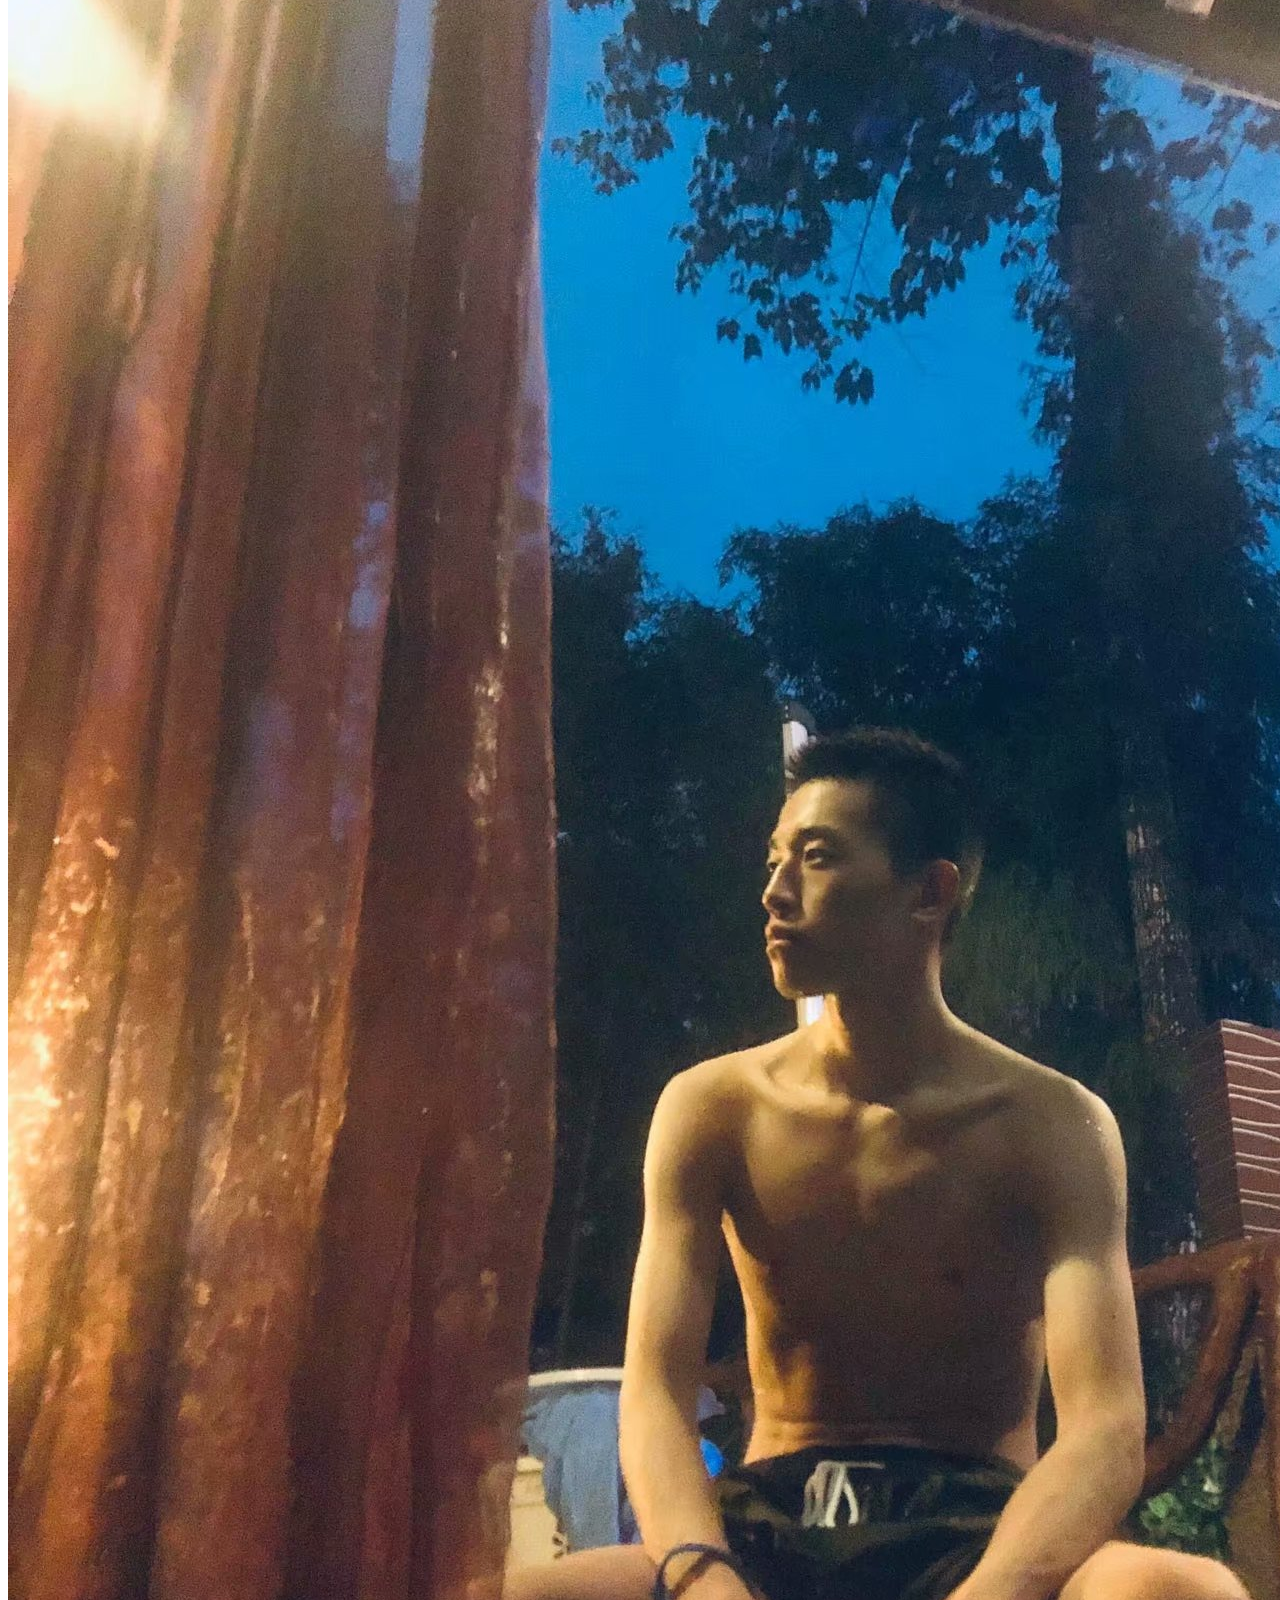
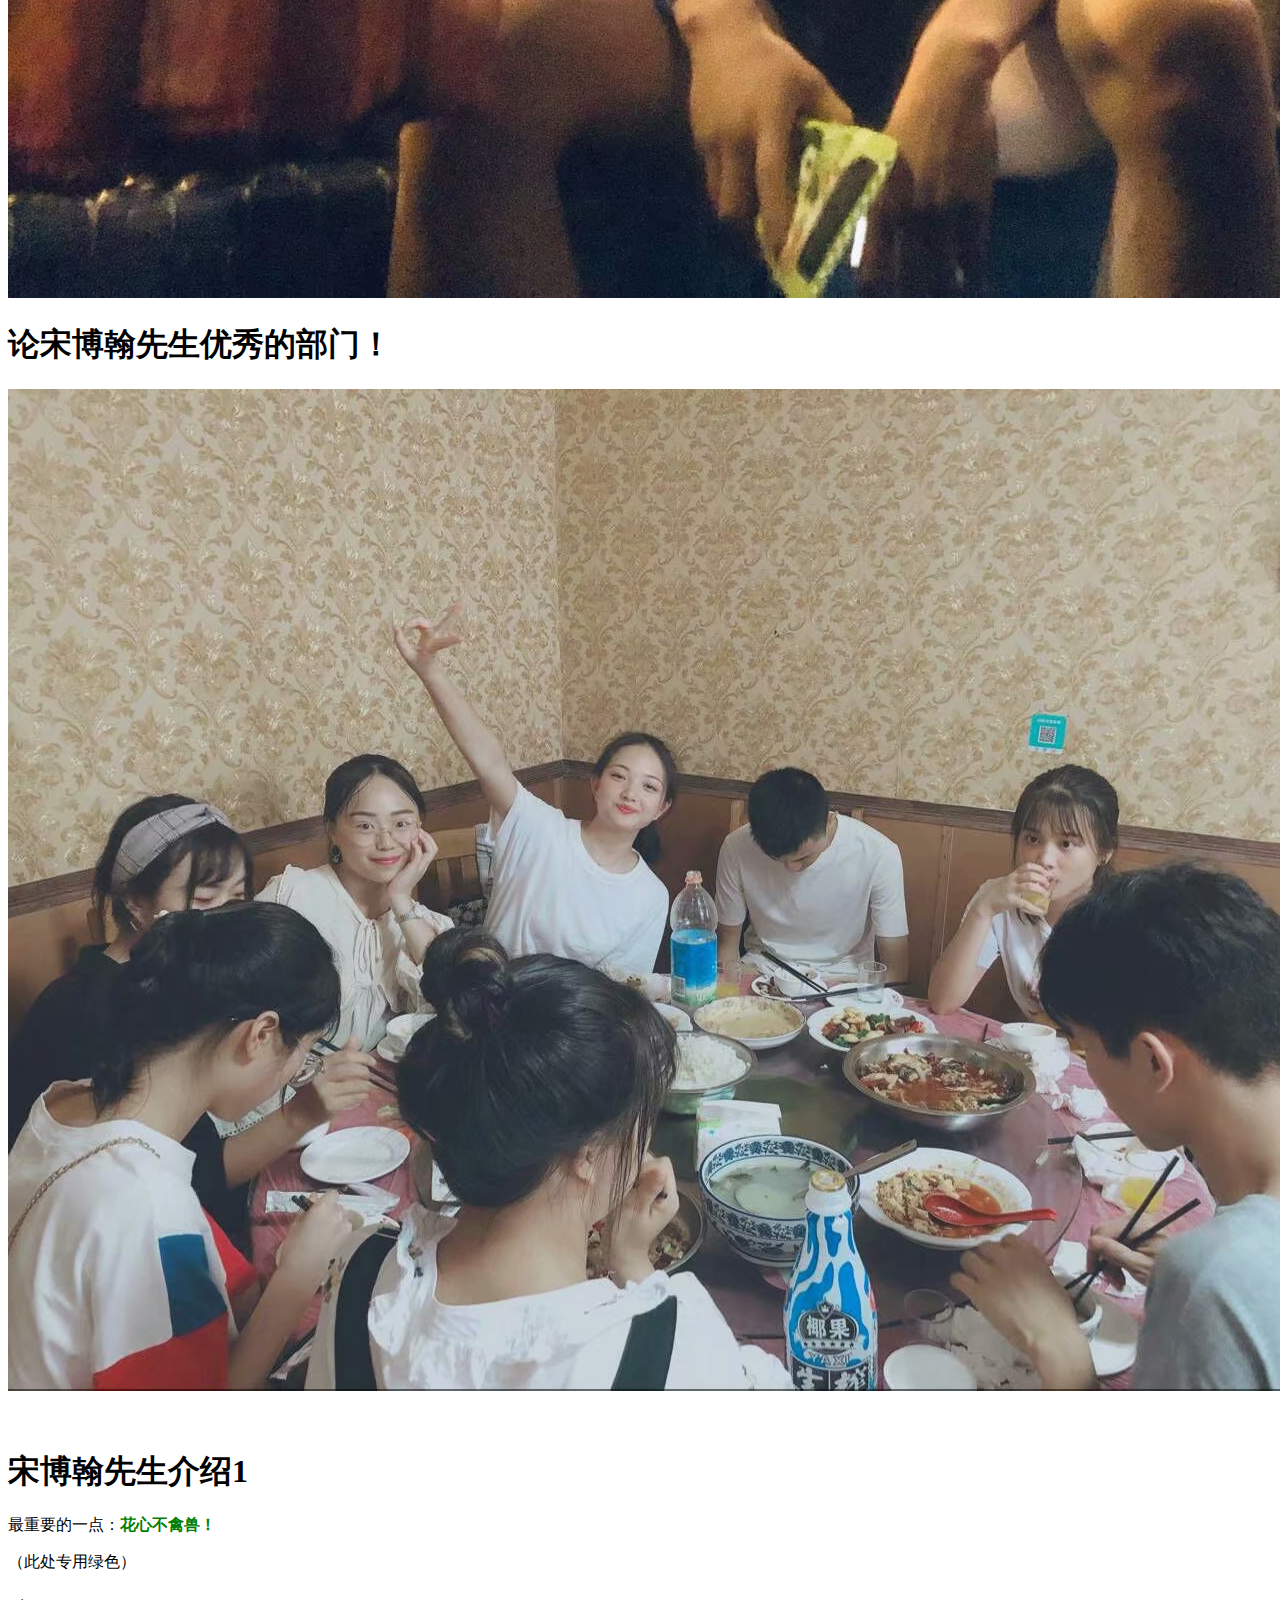
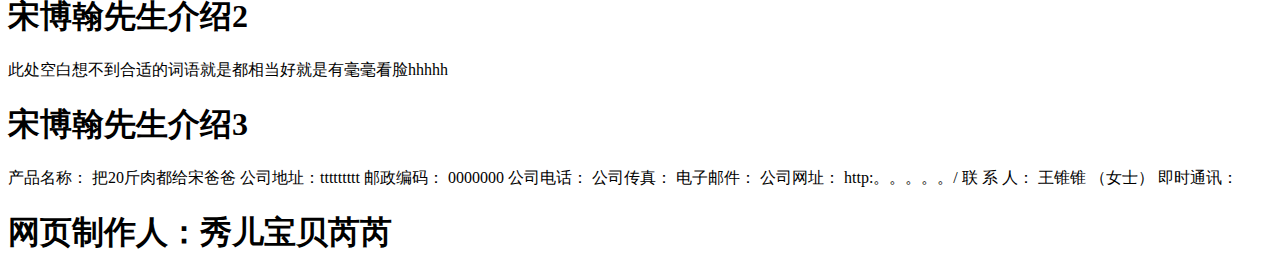
<file: sbhjieshao.html>
<!DOCTYPE html>
<html>
	<head>
		<meta charset="utf-8" />
		<style>
			.box1{
				background-color:darkseagreen;
				color: white;
				font-size: 15px;
				text-align: center;
			}
			
		</style>
		<link rel="stylesheet" href="https://apps.bdimg.com/libs/jquerymobile/1.4.5/jquery.mobile-1.4.5.min.css">
<script src="https://apps.bdimg.com/libs/jquery/1.10.2/jquery.min.js"></script>
<script src="https://apps.bdimg.com/libs/jquerymobile/1.4.5/jquery.mobile-1.4.5.min.js"></script>

		<title></title>
	</head>
	<body>
		<div data-role="page" id="pageone">
  <div data-role="header">
  	<div class="box1"><h1>宋博涵先生详情简介</h1></div>
    <div data-role="navbar">
      <ul>
        <li><a href="#">主页</a></li>
        <li><a href="#">人品</a></li>
        <li><a href="#">颜值</a></li>
      </ul>
    </div>
  </div>

  <div data-role="main" class="ui-content">
    <p>宋博翰先生是一位眉清目秀、高大威猛、英俊潇洒、风流倜傥、人见人爱，花见花开，车见车栽、才高八斗，学富五车、玉树临风、貌似潘安、超凡入圣 、超绝非凡 、超伦出众 、超前绝后 、超群拔类 、超世绝伦 、年少多金、神勇威武、天下无敌、宇内第一、仁者无敌、勇者无惧、金刚不坏、英明神武、侠义非凡、古往今来，无与伦比、谦虚好学、不耻下问、聪明伶俐、活泼可爱、待友热情、对敌冷酷、无所不为、，对友赴汤蹈火、再所不辞、勇往直前、慷慨大方、头脑精明、仙福永享、寿与天齐、百折不饶、侠中豪杰、人中龙凤、有情有义、有胆有色、举世无双、既酷又帅、人之表率、诚实可信、谈吐大方、风度翩翩、气势凌人、气质高贵、单身贵族、貌赛潘安、智胜孔明、勇比子龙、义超关羽、巧越鲁班、至尊至圣、至高无上、华丽绚烂、英勇无比、道德榜样、千杯不醉、坐怀不乱、知识渊博、才高八斗、傲视众生、世外高人、光明磊落、公正无私、震古烁今……内心是胆大心雄、独出心裁、好心好意、尽心尽力、心直口快、安心定志、别具匠心、别有用心、诚心诚意、赤胆忠心、开心见诚、多愁善感…………………的<font color="red"><b>猪hhh！</b></font></p>
  </div>
  
<div data-role="main" class="ui-content">
    <div data-role="collapsible">
   <h1>论宋博涵先生的姐姐！</h1>
      <p><img src="64bc28fdce0820ace155531a45350836_dAsBAAAAAAAA&ek=1&kp=1&pt=0&bo=VQhABlUIQAYRIBc!&tl=1&vuin=1850373390&tm=1548568800&sce=60-2-2&rf=viewer_311.jpg" width="1200px"></p>
    </div>
  </div>
  <div data-role="main" class="ui-content">
    <div data-role="collapsible">
      <h1>论宋博翰先生！（不要惊慌不要失措hhh）</h1>
      <p><img src="ca279951544be82792f4818a06983cbf_dIABAAAAAAAA&ek=1&kp=1&pt=0&bo=QAZWCEAGVggRMAc!&tl=1&vuin=1850373390&tm=1548568800&sce=60-2-2&rf=viewer_311.jpg"></p>
    </div>
  </div>
  <div data-role="main" class="ui-content">
    <div data-role="collapsible">
      <h1>论宋博翰先生优秀的部门！</h1>
      <p><img src="3a63a2cf621816aa49a851a94a18d1f7_dFYBAAAAAAAA&bo=NgXpAzYF6QMRECc!&rf=viewer_311.jpg"></p>
     </br>
  
       </div>
  </div>
  <div data-role="main" class="ui-content">
    <div data-role="collapsible">
      <h1>宋博翰先生介绍1</h1>
      <p>最重要的一点：<font color="green"！><b>花心不禽兽！</b></font></p>（此处专用绿色） </div>
  </div>
  <div data-role="main" class="ui-content">
    <div data-role="collapsible">
      <h1>宋博翰先生介绍2</h1>
      <p>此处空白想不到合适的词语就是都相当好就是有毫毫看脸hhhhh
</p></div>
  </div>
  <div data-role="main" class="ui-content">
    <div data-role="collapsible">
      <h1>宋博翰先生介绍3</h1>
      <p>产品名称：	把20斤肉都给宋爸爸
公司地址：ttttttttt
邮政编码：	0000000
公司电话：	
公司传真：	
电子邮件：	
公司网址：	http:。。。。。/
联 系 人：	王锥锥 （女士）
即时通讯：	</p></div>
  </div>
  <div data-role="footer">
    <h1>网页制作人：秀儿宝贝芮芮</h1>
  </div>
</div> 


	</body>
</html>
</file>
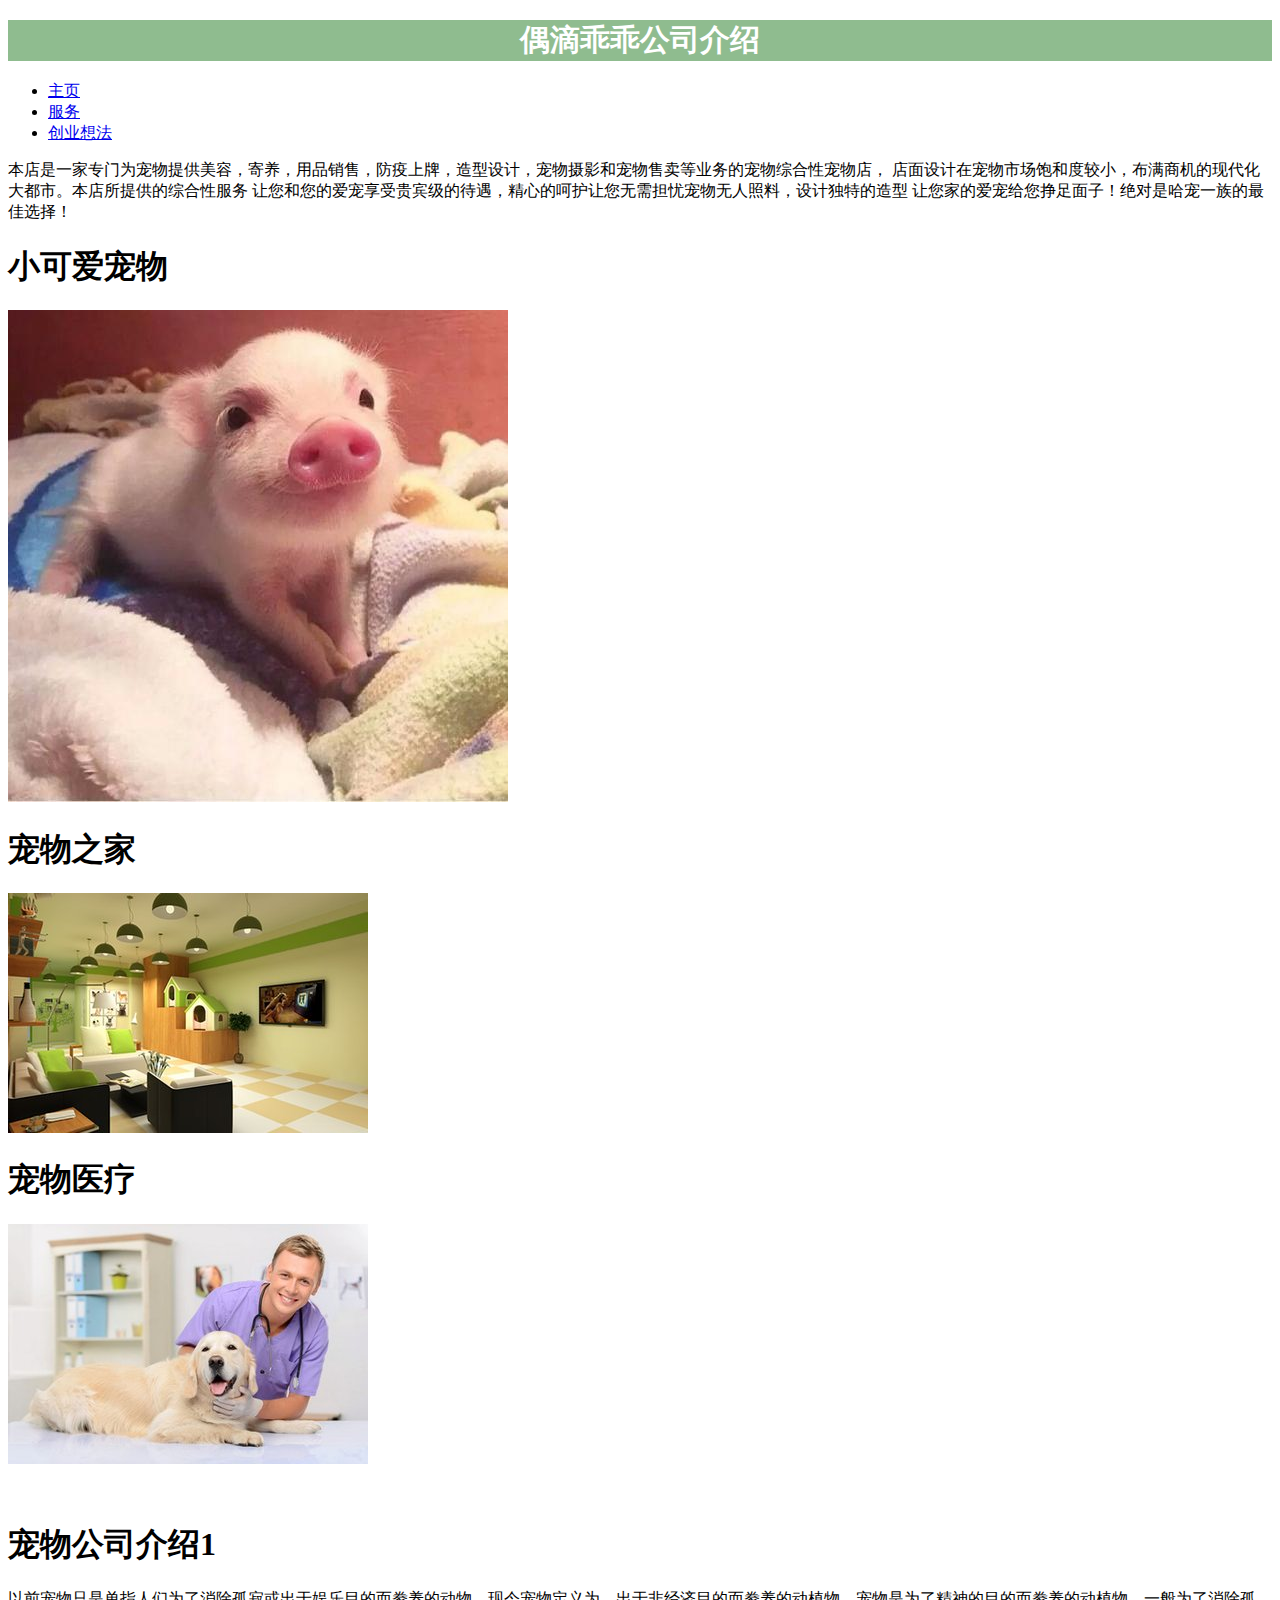
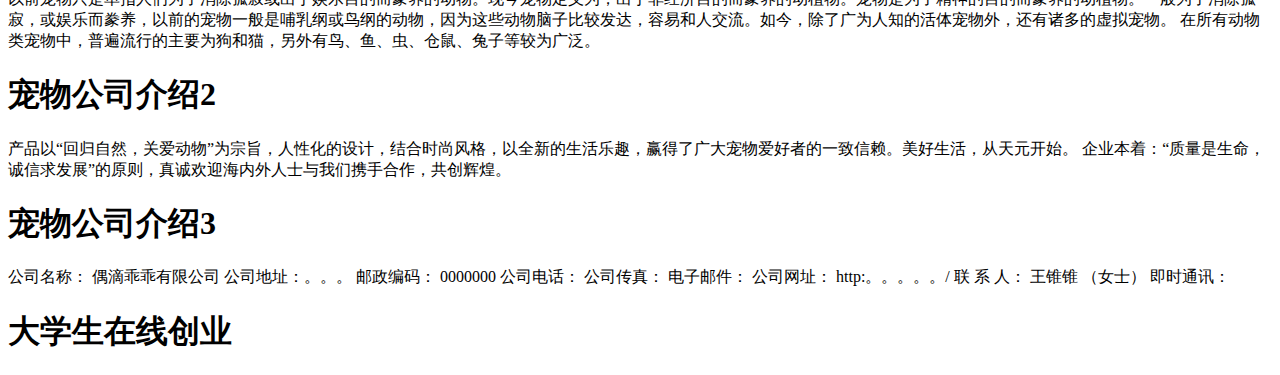
<file: yidong.html>
<!DOCTYPE html>
<html>
	<head>
		<meta charset="utf-8" />
		<style>
			.box1{
				background-color:darkseagreen;
				color: white;
				font-size: 15px;
				text-align: center;
			}
			
		</style>
		<link rel="stylesheet" href="https://apps.bdimg.com/libs/jquerymobile/1.4.5/jquery.mobile-1.4.5.min.css">
<script src="https://apps.bdimg.com/libs/jquery/1.10.2/jquery.min.js"></script>
<script src="https://apps.bdimg.com/libs/jquerymobile/1.4.5/jquery.mobile-1.4.5.min.js"></script>

		<title></title>
	</head>
	<body>
		<div data-role="page" id="pageone">
  <div data-role="header">
  	<div class="box1"><h1>偶滴乖乖公司介绍</h1></div>
    <div data-role="navbar">
      <ul>
        <li><a href="#">主页</a></li>
        <li><a href="#">服务</a></li>
        <li><a href="#">创业想法</a></li>
      </ul>
    </div>
  </div>

  <div data-role="main" class="ui-content">
    <p>本店是一家专门为宠物提供美容，寄养，用品销售，防疫上牌，造型设计，宠物摄影和宠物售卖等业务的宠物综合性宠物店，
    店面设计在宠物市场饱和度较小，布满商机的现代化大都市。本店所提供的综合性服务
    让您和您的爱宠享受贵宾级的待遇，精心的呵护让您无需担忧宠物无人照料，设计独特的造型
    让您家的爱宠给您挣足面子！绝对是哈宠一族的最佳选择！</p>
  </div>
  
<div data-role="main" class="ui-content">
    <div data-role="collapsible">
   <h1>小可爱宠物</h1>
      <p><img src="item-7.jpg"></p>
    </div>
  </div>
  <div data-role="main" class="ui-content">
    <div data-role="collapsible">
      <h1>宠物之家</h1>
      <p><img src="831de23e98ef3f883bcbf5d2b50258b6_t0126d439456da6d497.jpg"></p>
    </div>
  </div>
  <div data-role="main" class="ui-content">
    <div data-role="collapsible">
      <h1>宠物医疗</h1>
      <p><img src="0a1dba98bbf30dbfc2910fbefce7dba1_t019d340e3ec9c5a100.jpg"></p>
     </br>
  
       </div>
  </div>
  <div data-role="main" class="ui-content">
    <div data-role="collapsible">
      <h1>宠物公司介绍1</h1>
      <p>以前宠物只是单指人们为了消除孤寂或出于娱乐目的而豢养的动物。现今宠物定义为，出于非经济目的而豢养的动植物。宠物是为了精神的目的而豢养的动植物。一般为了消除孤寂，或娱乐而豢养，以前的宠物一般是哺乳纲或鸟纲的动物，因为这些动物脑子比较发达，容易和人交流。如今，除了广为人知的活体宠物外，还有诸多的虚拟宠物。

在所有动物类宠物中，普遍流行的主要为狗和猫，另外有鸟、鱼、虫、仓鼠、兔子等较为广泛。</p> </div>
  </div>
  <div data-role="main" class="ui-content">
    <div data-role="collapsible">
      <h1>宠物公司介绍2</h1>
      <p>产品以“回归自然，关爱动物”为宗旨，人性化的设计，结合时尚风格，以全新的生活乐趣，赢得了广大宠物爱好者的一致信赖。美好生活，从天元开始。
企业本着：“质量是生命，诚信求发展”的原则，真诚欢迎海内外人士与我们携手合作，共创辉煌。
</p></div>
  </div>
  <div data-role="main" class="ui-content">
    <div data-role="collapsible">
      <h1>宠物公司介绍3</h1>
      <p>公司名称：	偶滴乖乖有限公司
公司地址：。。。
邮政编码：	0000000
公司电话：	
公司传真：	
电子邮件：	
公司网址：	http:。。。。。/
联 系 人：	王锥锥 （女士）
即时通讯：	</p></div>
  </div>
  <div data-role="footer">
    <h1>大学生在线创业</h1>
  </div>
</div> 


	</body>
</html>
</file>
